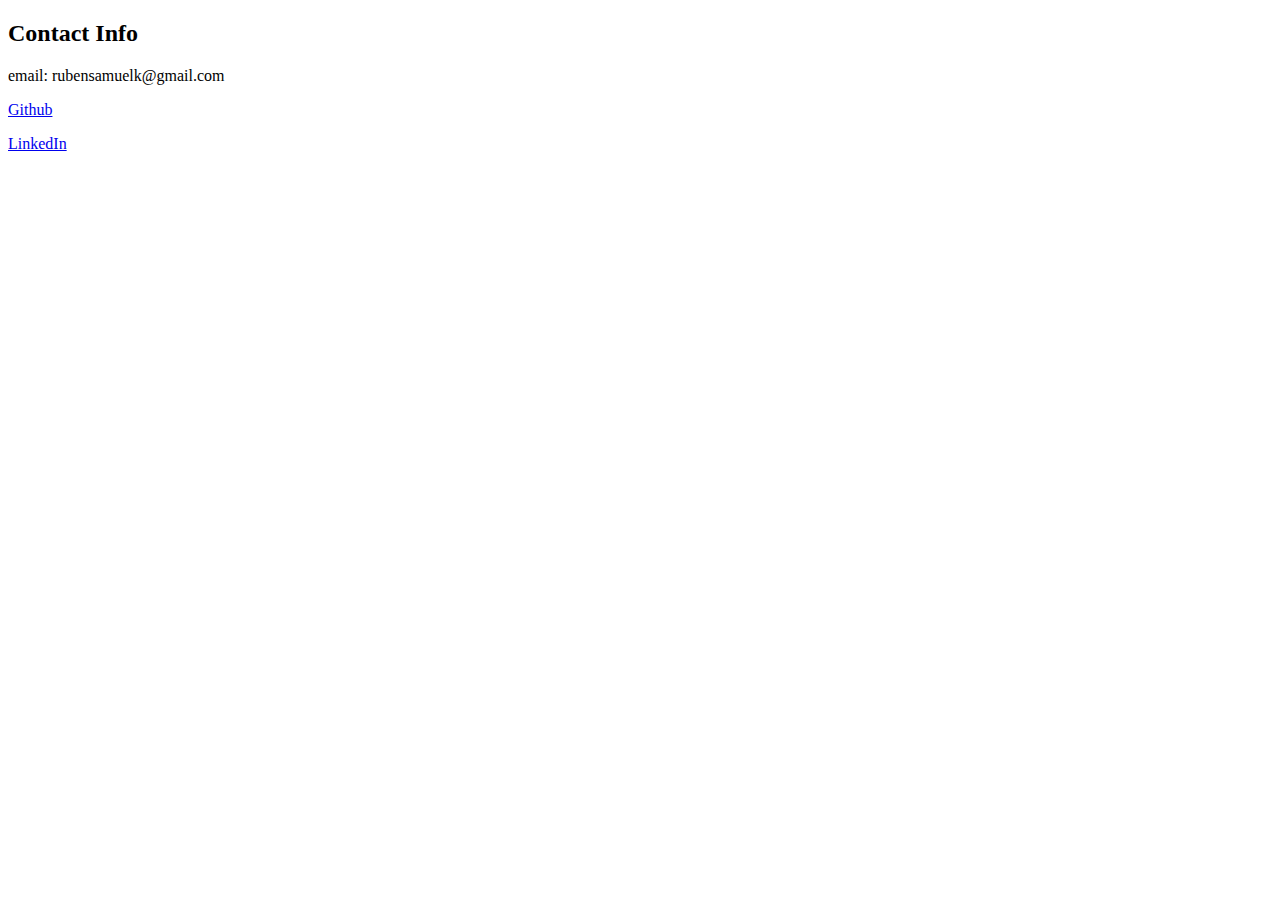
<file: public/contact.html>
<!DOCTYPE html>
<html lang="en">
<head>
	<meta charset="UTF-8">
	<meta name="viewport" content="width=device-width, initial-scale=1.0">
	<title>Contact</title>
</head>
<body>
	<h2>Contact Info</h2>
	<p>email: rubensamuelk@gmail.com</p>
	<a href="https://github.com/RubenSKurz">Github</a>
	<p><a href="https://www.linkedin.com/in/ruben-kurz-18217521b/">LinkedIn</a></p>
</body>
</html>
</file>
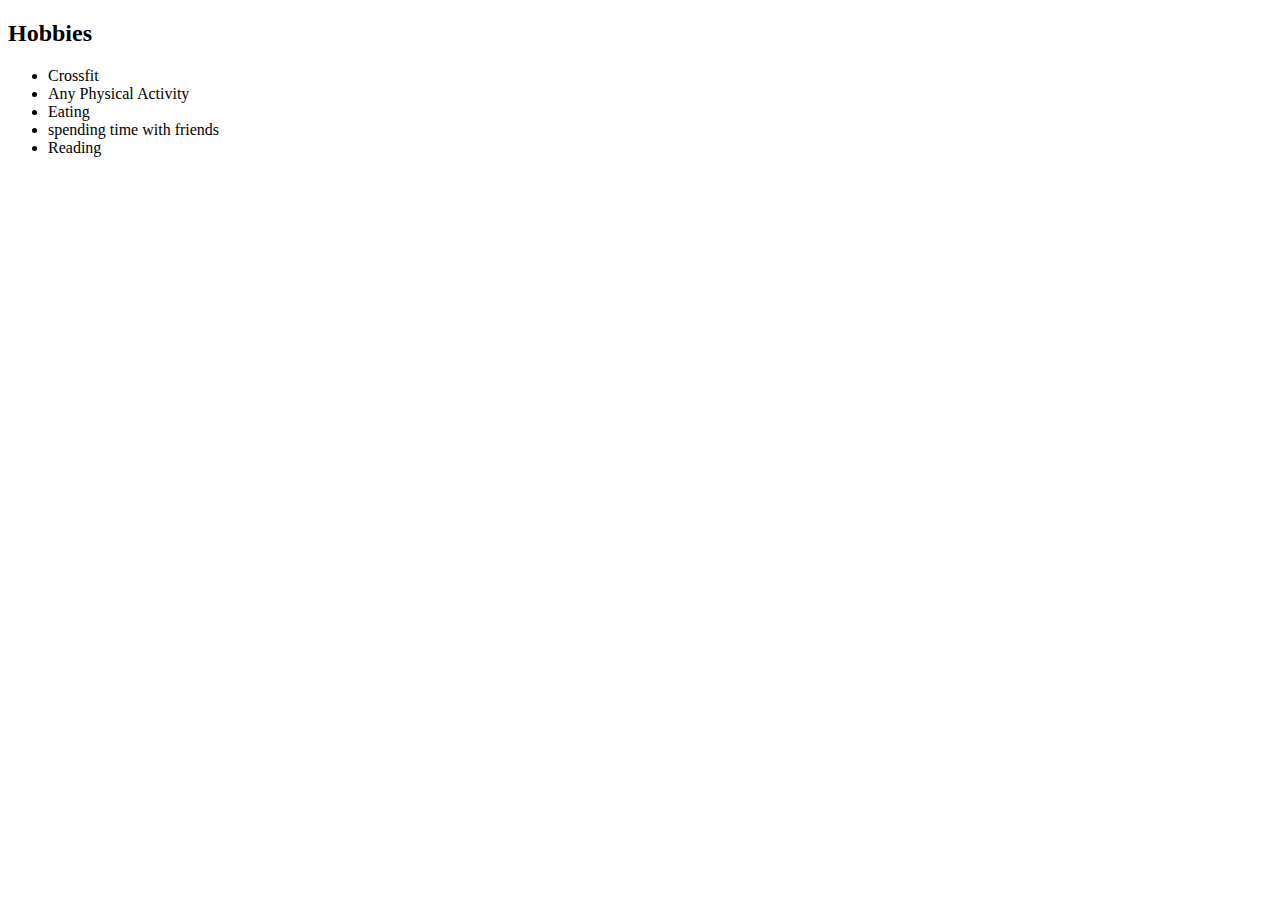
<file: public/hobbies.html>
<!DOCTYPE html>
<html lang="en">
<head>
	<meta charset="UTF-8">
	<meta name="viewport" content="width=device-width, initial-scale=1.0">
	<title>Hobbies</title>
</head>
<body>
	<h2>Hobbies</h2>
	<ul>
		<li>Crossfit</li>
		<li>Any Physical Activity</li>
		<li>Eating</li>
		<li>spending time with friends</li>
		<li>Reading</li>
	</ul>
	
</body>
</html>
</file>
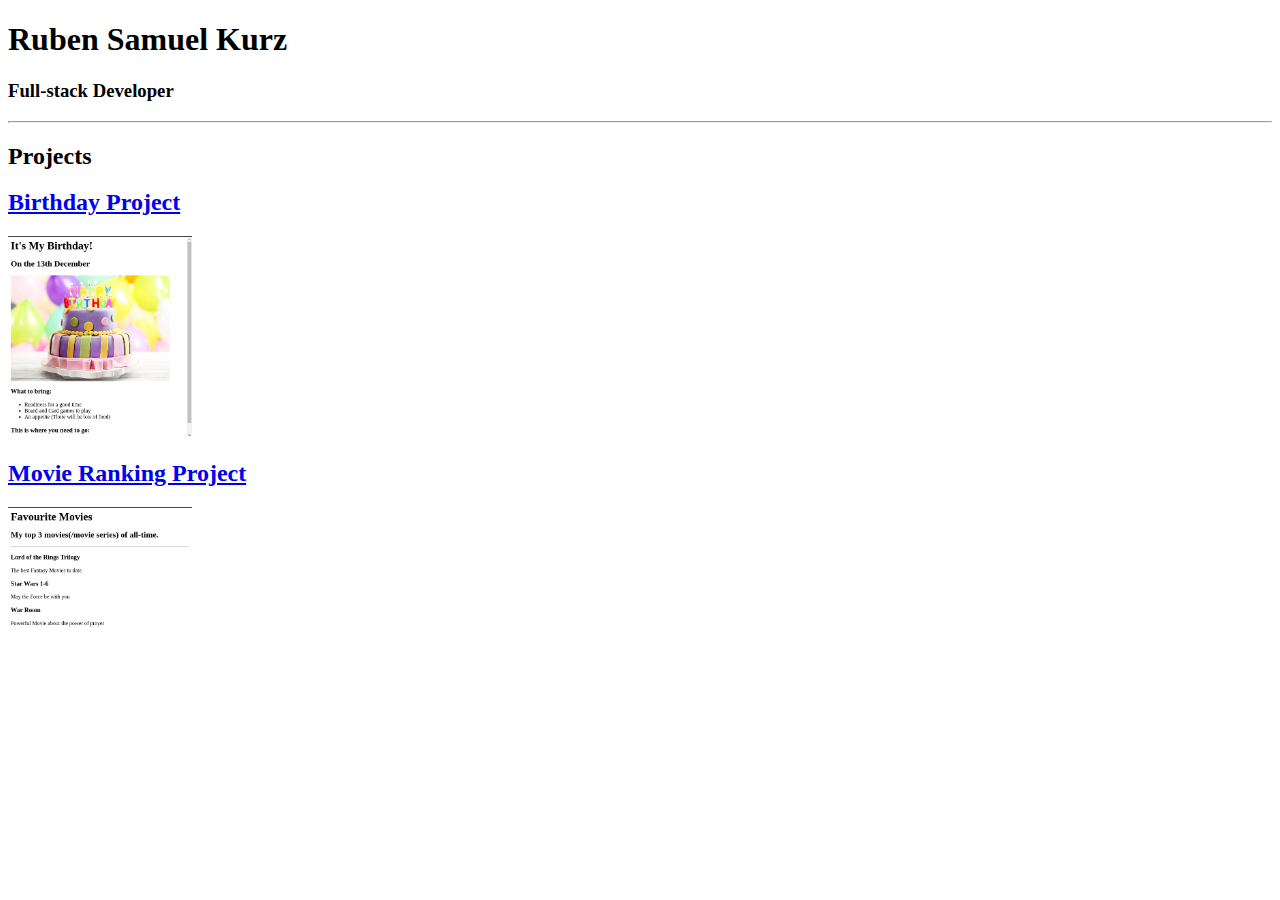
<file: public/portfolio.html>
<!DOCTYPE html>
<html lang="en">
<head>
	<meta charset="UTF-8">
	<meta name="viewport" content="width=device-width, initial-scale=1.0">
	<title>Portfolio</title>
</head>
<body>
	<h1>Ruben Samuel Kurz</h1>
	<h3>Full-stack Developer</h3>
	<hr/>
	<h2>Projects</h2>

	<h2><a href="./birthday-invite.html">Birthday Project</a></h2>
	<a href="./birthday-invite.html"><img src="../assets/My_Birthday.png" height="200" alt="cake"></a>

	<h2><a href="./movie-ranking.html">Movie Ranking Project</a></h2>
	<a href="./movie-ranking.html"><img src="../assets/favouriteMovies.png" height="200" alt="movies"></a>
</file>
